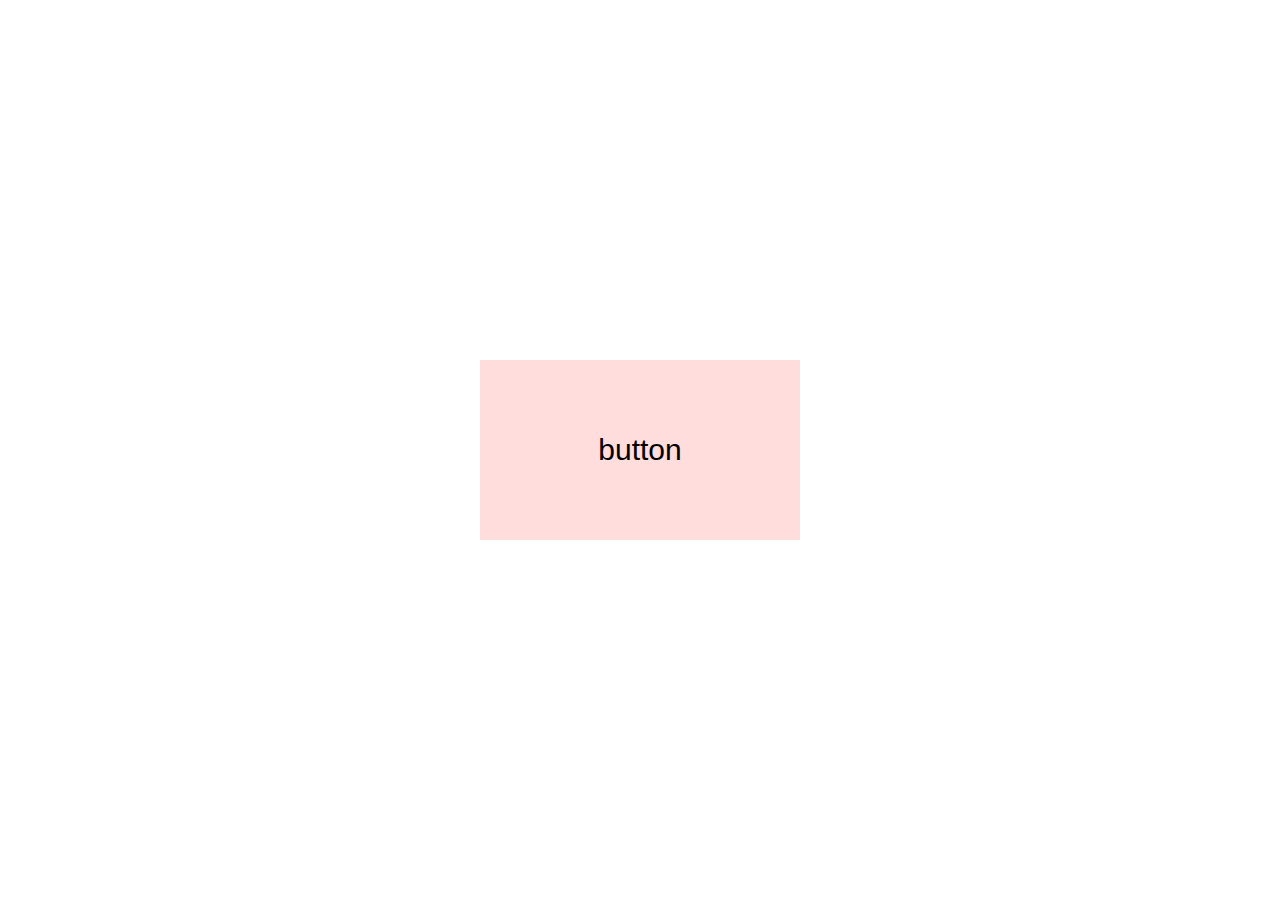
<file: 2_1/index.html>
<!DOCTYPE html>
<html>
<head>
  <meta charset="UTF-8">
  <title>クリックイベント2_1</title>
  <link rel="stylesheet" type="text/css" href="base.css">
  <script src="https://ajax.googleapis.com/ajax/libs/jquery/3.2.1/jquery.min.js"></script>
  <script>
  $(function(){
    // ここに処理を記述
    $("#button").click(function() {
      alert("クリックされました");
    });
  });
  </script>
</head>
<body>
  <div id="wrapper">
    <div id="button">
      <p>button</p>
    </div><!-- button -->
  </div><!-- wrapper -->
</body>
</html>
</file>
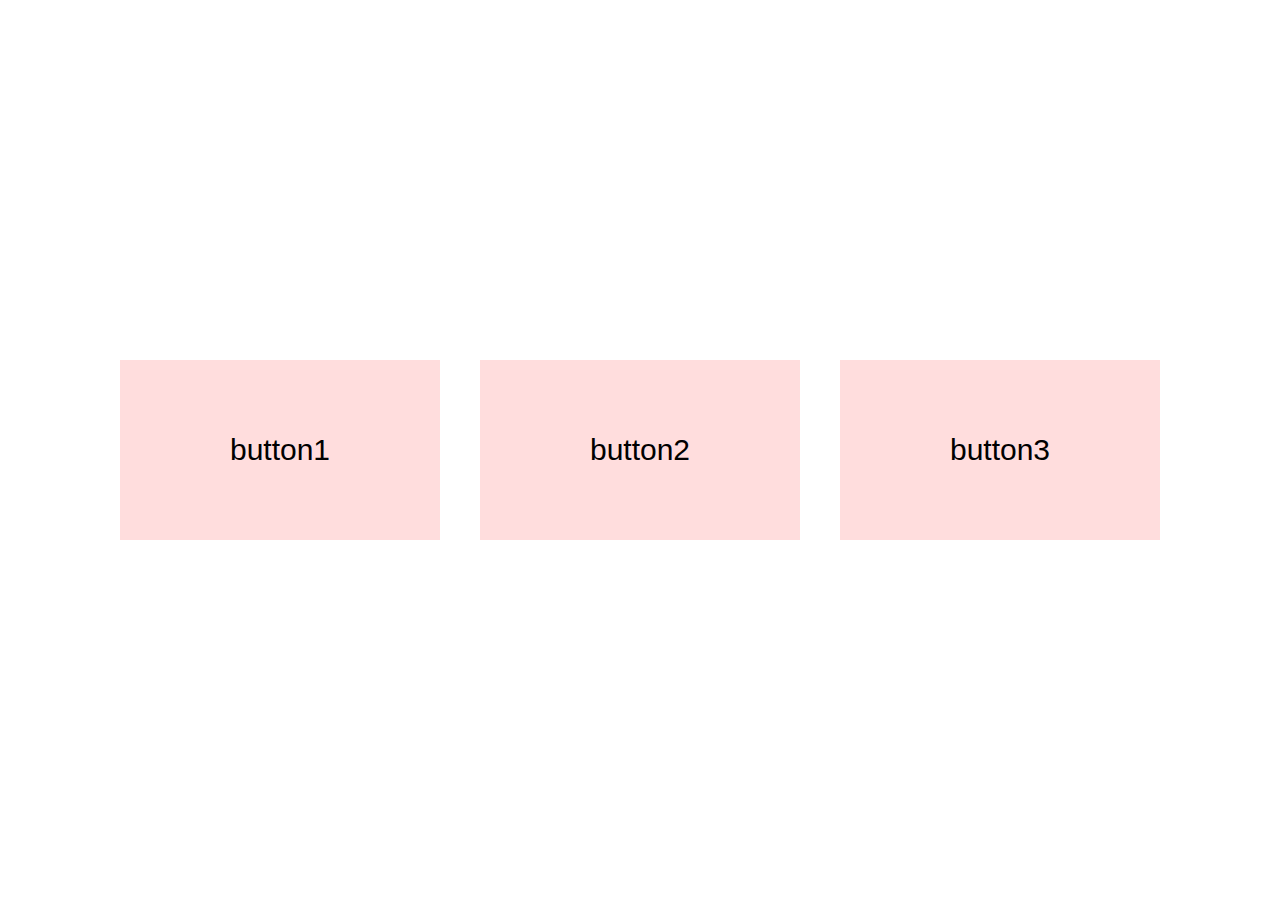
<file: 2_2/index.html>
<!DOCTYPE html>
<html>
<head>
  <meta charset="UTF-8">
  <title>クリックイベントと切り替え2_2</title>
  <link rel="stylesheet" type="text/css" href="base.css">
  <script src="https://ajax.googleapis.com/ajax/libs/jquery/3.2.1/jquery.min.js"></script>  
  <script>
  $(function(){
    $('.button').click(function(){
      $('.button').removeClass('selected'); // まず全てのボタンからselectedクラスを削除
      $(this).addClass('selected'); // クリックされたボタンにselectedクラスを追加
    });
  });
  </script>
</head>
<body>
  <div id="wrapper">
    <div id="button1" class="button">
      <p>button1</p>
    </div><!-- button1 -->
    <div id="button2" class="button">
      <p>button2</p>
    </div><!-- button2 -->
    <div id="button3" class="button">
      <p>button3</p>
    </div><!-- button3 -->
  </div><!-- wrapper -->
</body>
</html>
</file>
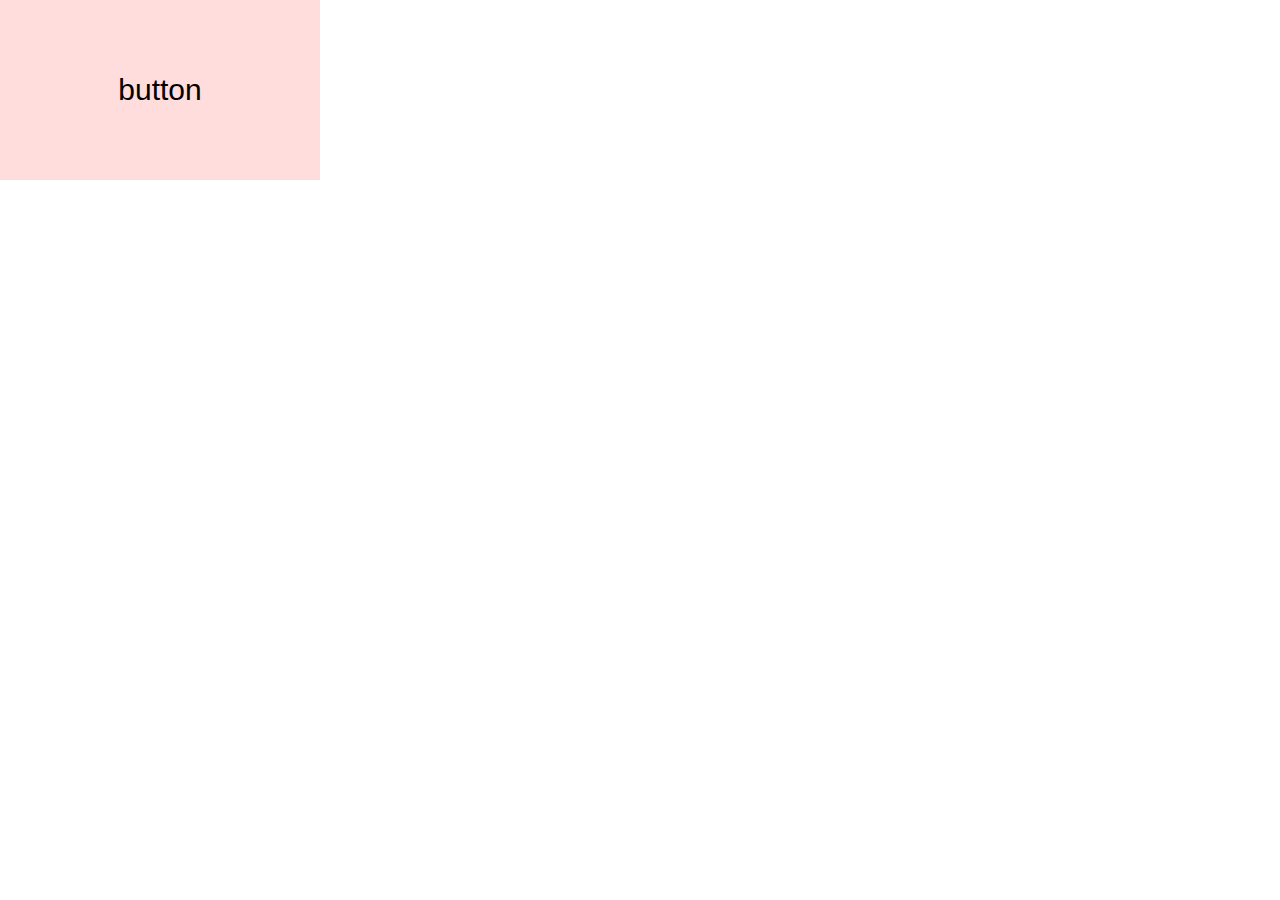
<file: 2_3/index.html>
<!DOCTYPE html>
<html>
<head>
  <meta charset="UTF-8">
  <title>アニメーション2_3</title>
  <link rel="stylesheet" type="text/css" href="base.css">
  <script src="https://ajax.googleapis.com/ajax/libs/jquery/3.2.1/jquery.min.js"></script>  
  <script>
  $(function(){
    // ここに処理を記述
    $('#button').click(function() {
      // ここにアニメーションの設定
      $(this).animate({
        'left': '500px',
        'top': '300px'
      },{
        // 移動時間指定
        'duration': 1500
      });
    });
  });
  </script>
</head>
<body>
  <div id="button">
    <p>button</p>
  </div><!-- button -->
</body>
</html>
</file>
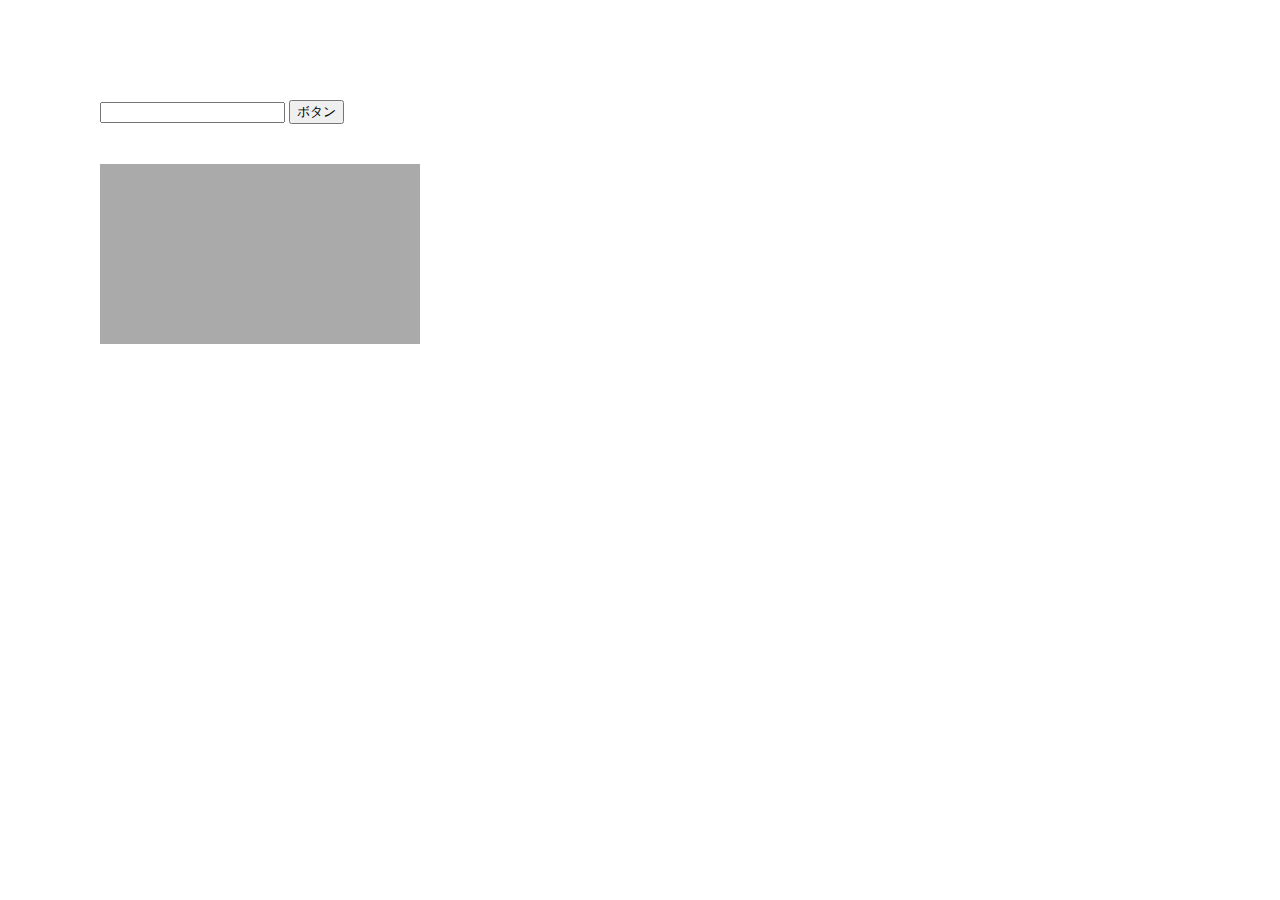
<file: 2_5/index.html>
<!DOCTYPE html>
<html>
<head>
  <meta charset="UTF-8">
  <title>if文2_5</title>
  <link rel="stylesheet" type="text/css" href="base.css">
  <script src="https://ajax.googleapis.com/ajax/libs/jquery/3.2.1/jquery.min.js"></script>  
  <script>
    $(function(){
      // ボタンがクリックされた時の処理
      $("#button").on("click", function () {
        // 入力フィールドの値を取得
        var v = $('input').val();
        
        // 入力フィールドの値に応じて条件分岐
        if(v == 1){
          // 値が1の場合の背景色を赤に変更
          $('#box').css('background-color','red');
        }else if(v == 2){
          // 値が2の場合の背景色を緑に変更
          $('#box').css('background-color' ,'green');
        }else{
          // それ以外の場合の背景色を青に変更
          $('#box').css('background-color' ,'blue');
        }
      });
    });
  </script>
  
</head>
<body>
  <input type="text" id="value">
  <input type="button" id="button" value="ボタン">
  <div id="box">
  </div><!-- button -->
</body>
</html>
</file>
<file: 2_1/base.css>
@charset "UTF-8";
/* reset */
body, h1, h2, h3, h4, h5, h6, p, address,
ul, ol, li, dl, dt, dd, img, form, table, tr, th, td {
  margin: 0;
  padding: 0;
  border: none;
  font-style: normal;
  font-weight: normal;
  font-size: 100%;
  text-align: left;
  list-style-type: none;
  border-collapse: collapse;
}

textarea { font-size: 100%; vertical-align:middle;}
img { border-style: none; display: block; }
hr { display: none; }
em{font-style: normal}
input{line-height:auto;vertical-align:middle;}
strong.more{color:#c30}
a{text-decoration: none;}

html {

}

body {
  font-family:'ヒラギノ角ゴ Pro W3','Hiragino Kaku Gothic Pro','メイリオ',Meiryo,'ＭＳ Ｐゴシック',sans-serif;
}

* {
  -webkit-box-sizing: border-box;
  -moz-box-sizing: border-box;
  -o-box-sizing: border-box;
  -ms-box-sizing: border-box;
  box-sizing: border-box;
}

/* 上の部分は気にせずここから書く */
#wrapper {
  display: flex;
  justify-content: center;
  height: 100vh;
  align-items: center;
}

#button {
  margin: 0 20px;
  width: 320px;
  height: 180px;
  background-color: #fdd;
  cursor: pointer;
}

#button p {
  line-height: 180px;
  font-size: 30px;
  text-align: center;
}
</file>
<file: 2_2/base.css>
@charset "UTF-8";
/* reset */
body, h1, h2, h3, h4, h5, h6, p, address,
ul, ol, li, dl, dt, dd, img, form, table, tr, th, td {
  margin: 0;
  padding: 0;
  border: none;
  font-style: normal;
  font-weight: normal;
  font-size: 100%;
  text-align: left;
  list-style-type: none;
  border-collapse: collapse;
}

textarea { font-size: 100%; vertical-align:middle;}
img { border-style: none; display: block; }
hr { display: none; }
em{font-style: normal}
input{line-height:auto;vertical-align:middle;}
strong.more{color:#c30}
a{text-decoration: none;}

html {

}

body {
  font-family:'ヒラギノ角ゴ Pro W3','Hiragino Kaku Gothic Pro','メイリオ',Meiryo,'ＭＳ Ｐゴシック',sans-serif;
}

* {
  -webkit-box-sizing: border-box;
  -moz-box-sizing: border-box;
  -o-box-sizing: border-box;
  -ms-box-sizing: border-box;
  box-sizing: border-box;
}

/* 上の部分は気にせずここから書く */
#wrapper {
  display: flex;
  justify-content: center;
  height: 100vh;
  align-items: center;
}

.button {
  margin: 0 20px;
  width: 320px;
  height: 180px;
  background-color: #fdd;
  cursor: pointer;
}

.button p {
  line-height: 180px;
  font-size: 30px;
  text-align: center;
}

.selected {
  background-color: red; /* 選択されたボタンの背景色 */
}
</file>
<file: 2_3/base.css>
@charset "UTF-8";
/* reset */
body, h1, h2, h3, h4, h5, h6, p, address,
ul, ol, li, dl, dt, dd, img, form, table, tr, th, td {
  margin: 0;
  padding: 0;
  border: none;
  font-style: normal;
  font-weight: normal;
  font-size: 100%;
  text-align: left;
  list-style-type: none;
  border-collapse: collapse;
}

textarea { font-size: 100%; vertical-align:middle;}
img { border-style: none; display: block; }
hr { display: none; }
em{font-style: normal}
input{line-height:auto;vertical-align:middle;}
strong.more{color:#c30}
a{text-decoration: none;}

html {

}

body {
  font-family:'ヒラギノ角ゴ Pro W3','Hiragino Kaku Gothic Pro','メイリオ',Meiryo,'ＭＳ Ｐゴシック',sans-serif;
}

* {
  -webkit-box-sizing: border-box;
  -moz-box-sizing: border-box;
  -o-box-sizing: border-box;
  -ms-box-sizing: border-box;
  box-sizing: border-box;
}

/* 上の部分は気にせずここから書く */

#button {
  width: 320px;
  height: 180px;
  background-color: #fdd;
  cursor: pointer;
  position: relative;
}

#button p {
  line-height: 180px;
  font-size: 30px;
  text-align: center;
}
</file>
<file: 2_5/base.css>
@charset "UTF-8";
/* reset */
body, h1, h2, h3, h4, h5, h6, p, address,
ul, ol, li, dl, dt, dd, img, form, table, tr, th, td {
  margin: 0;
  padding: 0;
  border: none;
  font-style: normal;
  font-weight: normal;
  font-size: 100%;
  text-align: left;
  list-style-type: none;
  border-collapse: collapse;
}

textarea { font-size: 100%; vertical-align:middle;}
img { border-style: none; display: block; }
hr { display: none; }
em{font-style: normal}
input{line-height:auto;vertical-align:middle;}
strong.more{color:#c30}
a{text-decoration: none;}

html {

}

body {
  font-family:'ヒラギノ角ゴ Pro W3','Hiragino Kaku Gothic Pro','メイリオ',Meiryo,'ＭＳ Ｐゴシック',sans-serif;
  padding: 100px;
}

* {
  -webkit-box-sizing: border-box;
  -moz-box-sizing: border-box;
  -o-box-sizing: border-box;
  -ms-box-sizing: border-box;
  box-sizing: border-box;
}

/* 上の部分は気にせずここから書く */
#box {
  width: 320px;
  height: 180px;
  background-color: #aaa;
  margin-top: 40px;
}
</file>
